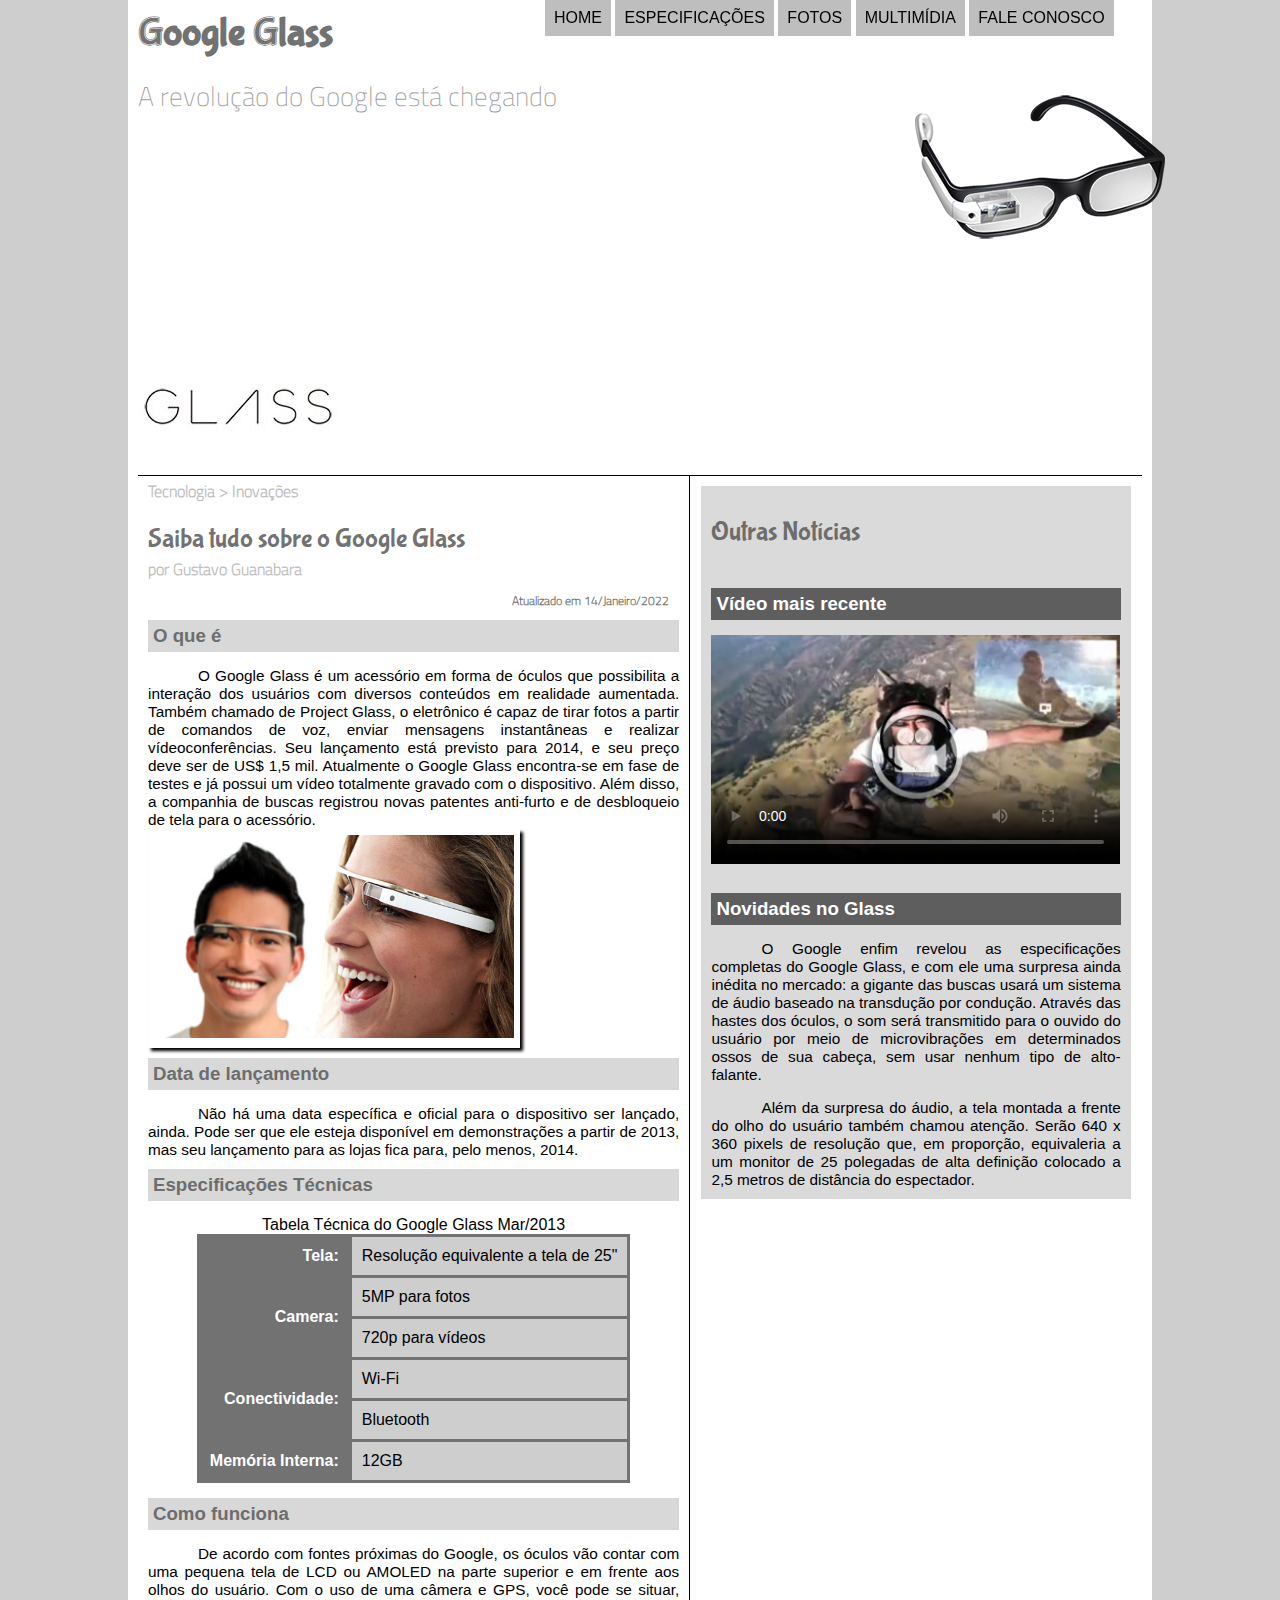
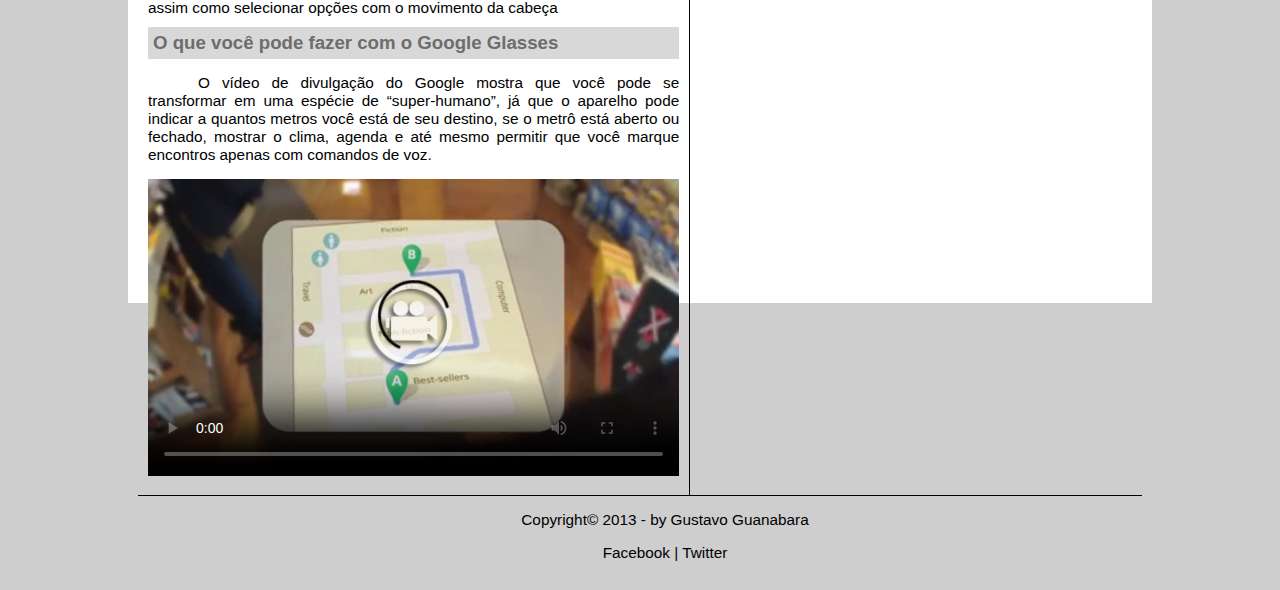
<file: index.html>
<!DOCTYPE html>
<html lang="pt-br">
<head>
    <meta charset="UTF-8">
    <meta http-equiv="X-UA-Compatible" content="IE=edge">
    <meta name="viewport" content="width=device-width, initial-scale=1.0">
    <title>Google Glass</title>

    <link rel="stylesheet" href="css/estilo.css">

    <script src="javascript/funcoes.js" defer></script>
</head>
<body>
    <div id="interface">
        <header id="cabecalho">
            <h1>Google Glass</h1>
            <h2>A revolução do Google está chegando</h2>
            <!-- <img src="images/glass-logo-peq.jpg" alt="Texto logo"> -->
            <img class="default-icon" id="menu-icon" src="images/glass-oculos-preto-med.png" alt="Logo do GLASS">
            <nav id="nav-bar">
                <menu id="menu">
                    <li onmouseout="troca_imagem('images/glass-oculos-preto-med.png')" onmouseover="troca_imagem('images/home.png');" class="menu-option"><a href="index.html">Home</a></li>
                    <li onmouseout="troca_imagem('images/glass-oculos-preto-med.png')" onmouseover="troca_imagem('images/especificacoes.png');" class="menu-option"><a href="specs.html">Especificações</a></li>
                    <li onmouseout="troca_imagem('images/glass-oculos-preto-med.png')" onmouseover="troca_imagem('images/fotos.png');" class="menu-option"><a href="fotos.html">Fotos</a></li>
                    <li onmouseout="troca_imagem('images/glass-oculos-preto-med.png')" onmouseover="troca_imagem('images/multimidia.png');" class="menu-option"><a href="multimidia.html">Multimídia</a></li>
                    <li onmouseout="troca_imagem('images/glass-oculos-preto-med.png')" onmouseover="troca_imagem('images/contato.png');" class="menu-option"><a href="fale-conosco.html">Fale conosco</a></li>
                </menu>
            </nav>
        </header>
        <main id="corpo">
            <h4>Tecnologia &gt; Inovações</h4>

            <h2>Saiba tudo sobre o Google Glass</h2>

            <div>
                <h4>por Gustavo Guanabara</h4>
                <h4 id="update">Atualizado em 14/Janeiro/2022</h4>
            </div>

            <section>
                <article id="what-is">
                    <h3>O que é</h3>
                    <p>
                        O Google Glass é um acessório em forma de óculos que possibilita a interação dos usuários com diversos conteúdos em realidade aumentada. Também chamado de Project Glass, o eletrônico é capaz de tirar fotos a partir de comandos de voz, enviar mensagens instantâneas e realizar vídeoconferências. Seu lançamento está previsto para 2014, e seu preço deve ser de US$ 1,5 mil. Atualmente o Google Glass encontra-se em fase de testes e já possui um vídeo totalmente gravado com o dispositivo. Além disso, a companhia de buscas registrou novas patentes anti-furto e de desbloqueio de tela para o acessório.
                    </p>
                    <figure class="man-woman-photo">
                        <img src="images/glass-quadro-homem-mulher.jpg" alt="Homem e mulher">
                        <figcaption>
                            <h1>Google Glass</h1>
                            <p>Uma nova maneira de ver o Mundo</p>
                        </figcaption>
                    </figure>
                </article>
                <article id="release-date">
                    <h3>Data de lançamento</h3>
                    <p>
                        Não há uma data específica e oficial para o dispositivo ser lançado, ainda. Pode ser que ele esteja disponível em demonstrações a partir de 2013, mas seu lançamento para as lojas fica para, pelo menos, 2014.
                    </p>
                </article>
                <article id="tecnic-specifications">
                    <h3>Especificações Técnicas</h3>
                    <p>
                        <table id="glass-specs">
                            <caption>Tabela Técnica do Google Glass Mar/2013</caption>
                            <tr>
                                <td class="right">Tela:</td>
                                <td class="item">Resolução equivalente a tela de 25"</td>
                            </tr>
                            <tr>
                                <td class="right" rowspan="2">Camera:</td>
                                <td class="item">5MP para fotos</td>
                            </tr>
                            <tr>
                                <td class="item">720p para vídeos</td>
                            </tr>
                            <tr>
                                <td class="right" rowspan="2">Conectividade:</td>
                                <td class="item">Wi-Fi</td>
                            </tr>
                            <tr>
                                <td class="item">Bluetooth</td>
                            </tr>
                            <tr>
                                <td class="right">Memória Interna:</td>
                                <td class="item">12GB</td>
                            </tr>
                        </table>
                    </p>
                </article>
                <article id="how-it-works">
                    <h3>Como funciona</h3>
                    <p>
                        De acordo com fontes próximas do Google, os óculos vão contar com uma pequena tela de LCD ou AMOLED na parte superior e em frente aos olhos do usuário. Com o uso de uma câmera e GPS, você pode se situar, assim como selecionar opções com o movimento da cabeça
                    </p>
                </article>
                <article id="what-i-can-do">
                    <h3>O que você pode fazer com o Google Glasses</h3>
                    <p>
                        O vídeo de divulgação do Google mostra que você pode se transformar em uma espécie de “super-humano”, já que o aparelho pode indicar a quantos metros você está de seu destino, se o metrô está aberto ou fechado, mostrar o clima, agenda e até mesmo permitir que você marque encontros apenas com comandos de voz.
                    </p>
                    <video poster="images/video-mini01.jpg" controls preload="metadata">
                        <source src="videos/one-day.mp4" type="video/mpeg">
                    </video>
                </article>
            </section>
        </main>
        <aside id="lateral">
            <section>
                <h2>Outras Notícias</h2>
                <h3>Vídeo mais recente</h3>
                <video controls preload="metadata" poster="images/video-mini02.jpg">
                    <source src="videos/how-it-feels.mp4" type="video/mpeg">
                </video>
                <h3>Novidades no Glass</h3>
                <p>
                    O Google enfim revelou as especificações completas do Google Glass, e com ele uma surpresa ainda inédita no mercado: a gigante das buscas usará um sistema de áudio baseado na transdução por condução. Através das hastes dos óculos, o som será transmitido para o ouvido do usuário por meio de microvibrações em determinados ossos de sua cabeça, sem usar nenhum tipo de alto-falante.
                </p>
                <p>
                    Além da surpresa do áudio, a tela montada a frente do olho do usuário também chamou atenção. Serão 640 x 360 pixels de resolução que, em proporção, equivaleria a um monitor de 25 polegadas de alta definição colocado a 2,5 metros de distância do espectador.
                </p>
            </section>
        </aside>
        <footer id="rodape">
            <p>Copyright&copy; 2013 - by Gustavo Guanabara</p>
            <p>Facebook | Twitter</p>
        </footer>
    </div>
</body>
</html>
</file>
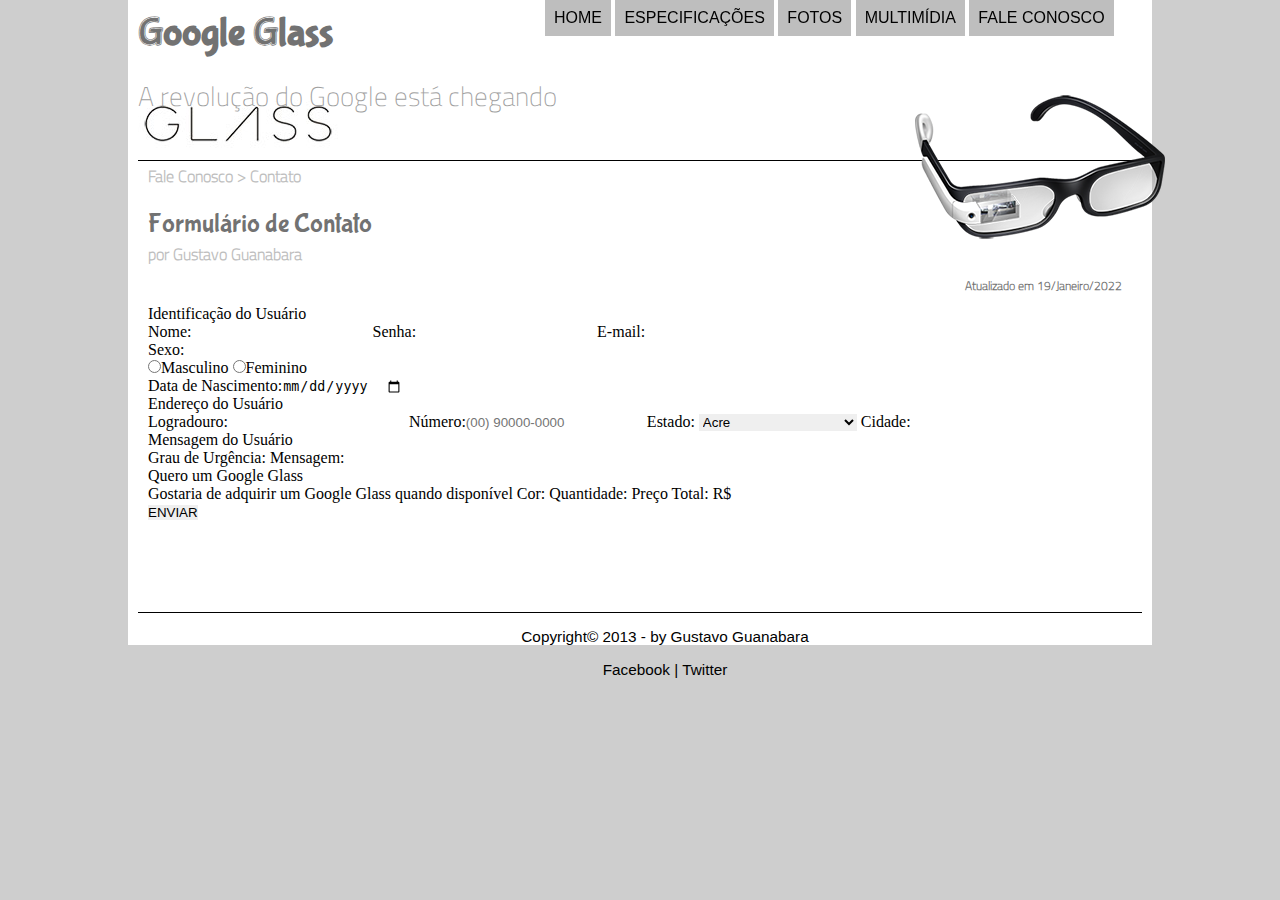
<file: fale-conosco.html>
<!DOCTYPE html>
<html lang="pt-br">
<head>
    <meta charset="UTF-8">
    <meta http-equiv="X-UA-Compatible" content="IE=edge">
    <meta name="viewport" content="width=device-width, initial-scale=1.0">
    <title>Google Glass</title>

    <link rel="stylesheet" href="css/estilo.css">
    <link rel="stylesheet" href="css/media.css">
    <link rel="stylesheet" href="css/no-index.css">

    <script src="javascript/funcoes.js" defer></script>
</head>
<body>
    <div id="interface">
        <header id="cabecalho">
            <h1>Google Glass</h1>
            <h2>A revolução do Google está chegando</h2>
            <!-- <img src="images/glass-logo-peq.jpg" alt="Texto logo"> -->
            <img class="default-icon" id="menu-icon" src="images/glass-oculos-preto-med.png" alt="Logo do GLASS">
            <nav id="nav-bar">
                <menu id="menu">
                    <li onmouseout="troca_imagem('images/glass-oculos-preto-med.png')" onmouseover="troca_imagem('images/home.png');" class="menu-option"><a href="index.html">Home</a></li>
                    <li onmouseout="troca_imagem('images/glass-oculos-preto-med.png')" onmouseover="troca_imagem('images/especificacoes.png');" class="menu-option"><a href="specs.html">Especificações</a></li>
                    <li onmouseout="troca_imagem('images/glass-oculos-preto-med.png')" onmouseover="troca_imagem('images/fotos.png');" class="menu-option"><a href="fotos.html">Fotos</a></li>
                    <li onmouseout="troca_imagem('images/glass-oculos-preto-med.png')" onmouseover="troca_imagem('images/multimidia.png');" class="menu-option"><a href="multimidia.html">Multimídia</a></li>
                    <li onmouseout="troca_imagem('images/glass-oculos-preto-med.png')" onmouseover="troca_imagem('images/contato.png');" class="menu-option"><a href="fale-conosco.html">Fale conosco</a></li>
                </menu>
            </nav>
        </header>
        <main id="corpo">
            <h4>Fale Conosco &gt; Contato</h4>

            <h2>Formulário de Contato</h2>

            <div>
                <h4>por Gustavo Guanabara</h4>
                <h4 id="update">Atualizado em 19/Janeiro/2022</h4>
            </div>

            <form action="thank-page.html" method="POST">
                <fieldset>
                    <legend>Identificação do Usuário</legend>
                        <label for="iName">Nome:</label><input id="iName" name="tName" type="text">
                        <label for="iSenha">Senha:</label><input id="iSenha" name="tSenha" type="password">
                        <label for="iEmail">E-mail:</label><input id="iEmail" name="tEmail" type="email">
                        <fieldset>
                            <legend>Sexo:</legend>
                            <input value="man" type="radio" name="tGender" id="man">Masculino
                            <input value="woman" type="radio" name="tGender"id="woman">Feminino
                        </fieldset>
                        <label for="iNasc">Data de Nascimento:</label><input id="iNasc" name="tNasc" type="date">
                </fieldset>
                <fieldset>
                    <legend>Endereço do Usuário</legend>
                        <label for="iEnd">Logradouro:</label><input type="text" id="iEnd" name="tEnd">
                        <label for="iNum">Número:</label><input type="number" id="iNum" name="tNum" placeholder="(00) 90000-0000">
                        <label for="iEst">Estado:</label>
                        <select name="tEst" id="iEst">
                            <optgroup label="Norte">
                                <option value="AC">Acre</option>
                                <option value="AM">Amazônia</option>
                                <option value="PA">Pará</option>
                                <option value="RO">Rondônia</option>
                                <option value="RR">Roraima</option>
                                <option value="AP">Amapá</option>
                                <option value="TO">Tocantins</option>
                            </optgroup>
                            <optgroup label="Nordeste">
                                <option value="CE">Ceará</option>
                                <option value="MA">Maranhão</option>
                                <option value="PI">Piauí</option>
                                <option value="BA">Bahia</option>
                                <option value="SE">Sergipe</option>
                                <option value="AL">Alagoas</option>
                                <option value="PE">Pernambuco</option>
                                <option value="PB">Paraíba</option>
                                <option value="RN">Rio Grande do Norte</option>
                            </optgroup>
                            <optgroup label="Centro-Oeste">

                            </optgroup>
                            <optgroup label="Sudeste">

                            </optgroup>
                            <optgroup label="Sul">

                            </optgroup>
                        </select>
                        Cidade:
                </fieldset>
                <fieldset>
                    <legend>Mensagem do Usuário</legend>
                        Grau de Urgência:
                        Mensagem:
                </fieldset>
                <fieldset>
                    <legend>Quero um Google Glass</legend>
                        Gostaria de adquirir um Google Glass quando disponível
                        Cor:
                        Quantidade:
                        Preço Total: R$
                </fieldset>
                <button type="submit">ENVIAR</button>
            </form>
        </main>
        <footer id="rodape">
            <p>Copyright&copy; 2013 - by Gustavo Guanabara</p>
            <p>Facebook | Twitter</p>
        </footer>
    </div>
</body>
</html>
</file>
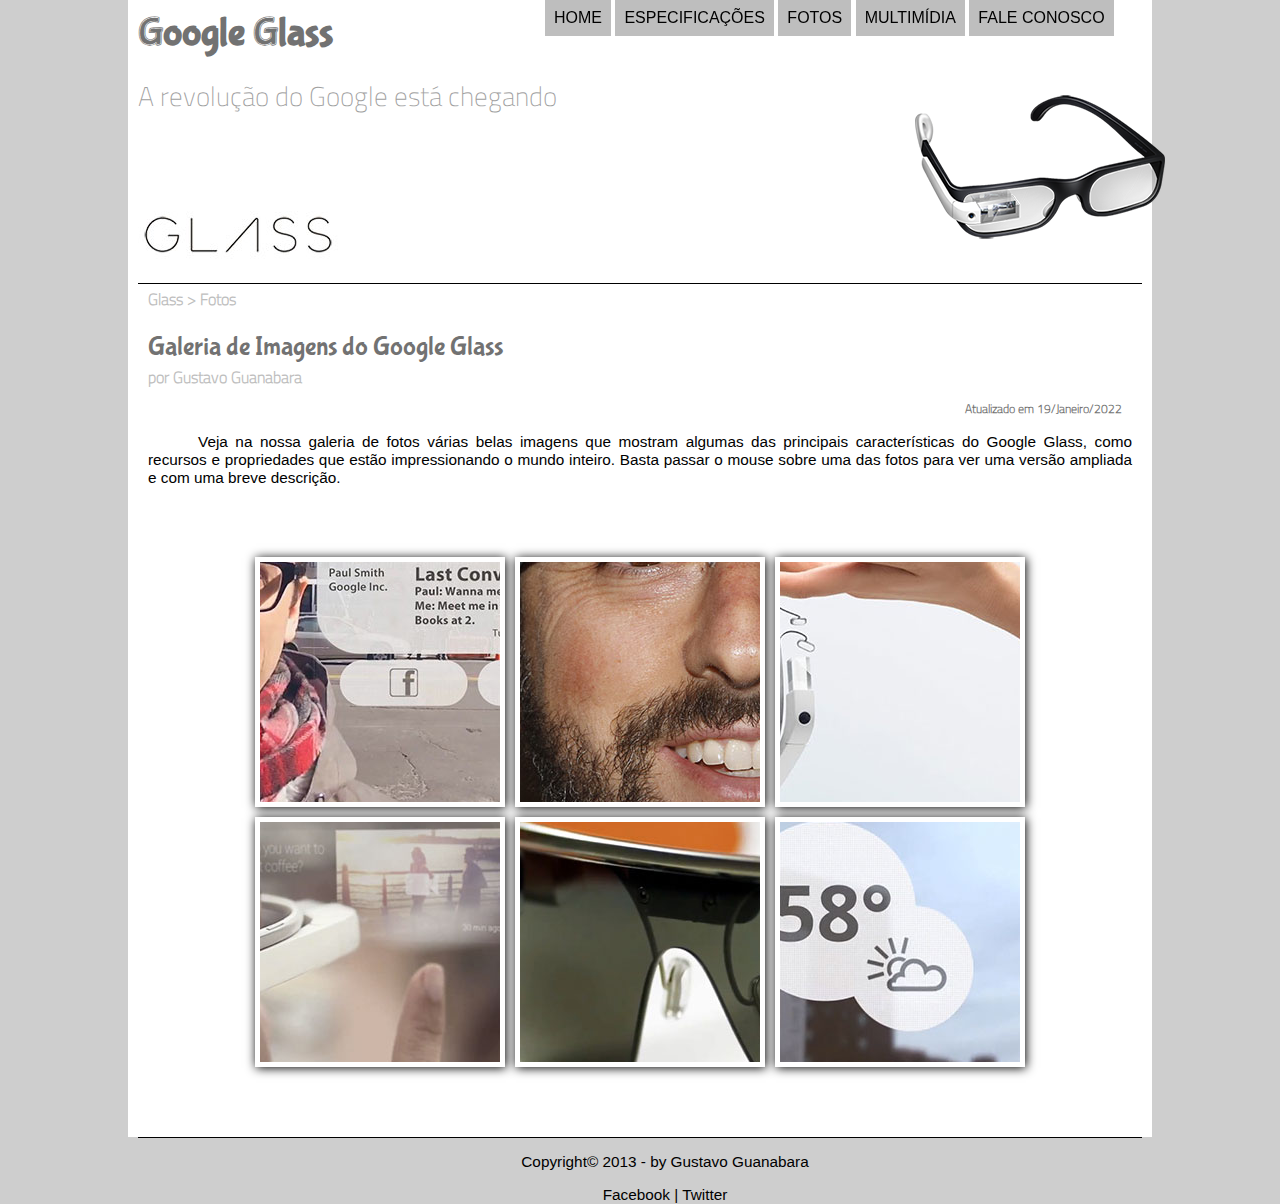
<file: fotos.html>
<!DOCTYPE html>
<html lang="pt-br">
<head>
    <meta charset="UTF-8">
    <meta http-equiv="X-UA-Compatible" content="IE=edge">
    <meta name="viewport" content="width=device-width, initial-scale=1.0">
    <title>Google Glass</title>

    <link rel="stylesheet" href="css/estilo.css">
    <link rel="stylesheet" href="css/fotos.css">
    <link rel="stylesheet" href="css/no-index.css">

    <script src="javascript/funcoes.js" defer></script>
</head>
<body>
    <div id="interface">
        <header id="cabecalho">
            <h1>Google Glass</h1>
            <h2>A revolução do Google está chegando</h2>
            <!-- <img src="images/glass-logo-peq.jpg" alt="Texto logo"> -->
            <img class="default-icon" id="menu-icon" src="images/glass-oculos-preto-med.png" alt="Logo do GLASS">
            <nav id="nav-bar">
                <menu id="menu">
                    <li onmouseout="troca_imagem('images/glass-oculos-preto-med.png')" onmouseover="troca_imagem('images/home.png');" class="menu-option"><a href="index.html">Home</a></li>
                    <li onmouseout="troca_imagem('images/glass-oculos-preto-med.png')" onmouseover="troca_imagem('images/especificacoes.png');" class="menu-option"><a href="specs.html">Especificações</a></li>
                    <li onmouseout="troca_imagem('images/glass-oculos-preto-med.png')" onmouseover="troca_imagem('images/fotos.png');" class="menu-option"><a href="fotos.html">Fotos</a></li>
                    <li onmouseout="troca_imagem('images/glass-oculos-preto-med.png')" onmouseover="troca_imagem('images/multimidia.png');" class="menu-option"><a href="multimidia.html">Multimídia</a></li>
                    <li onmouseout="troca_imagem('images/glass-oculos-preto-med.png')" onmouseover="troca_imagem('images/contato.png');" class="menu-option"><a href="fale-conosco.html">Fale conosco</a></li>
                </menu>
            </nav>
        </header>
        <main id="corpo">
            <h4>Glass &gt; Fotos</h4>

            <h2>Galeria de Imagens do Google Glass</h2>

            <div>
                <h4>por Gustavo Guanabara</h4>
                <h4 id="update">Atualizado em 19/Janeiro/2022</h4>
            </div>
            
            <p>
                Veja na nossa galeria de fotos várias belas imagens que mostram algumas das principais características do Google Glass, como recursos e propriedades que estão impressionando o mundo inteiro. Basta passar o mouse sobre uma das fotos para ver uma versão ampliada e com uma breve descrição.
            </p>

            <div class="photos-container">
                <ul class="photo-list">
                    <li class="photo-list-item"><span>Agenda e lembretes</span></li>
                    <li class="photo-list-item"><span>Sergey Brin usando o Glass</span></li>
                    <li class="photo-list-item"><span>Leve e compacto</span></li>
                    <li class="photo-list-item"><span>Sensação de uma tela de 50"</span></li>
                    <li class="photo-list-item"><span>Vários tipos de lente</span></li>
                    <li class="photo-list-item"><span>Informações importantes</span></li>
                </ul>
            </div>
        </main>
        <footer id="rodape">
            <p>Copyright&copy; 2013 - by Gustavo Guanabara</p>
            <p>Facebook | Twitter</p>
        </footer>
    </div>
</body>
</html>
</file>
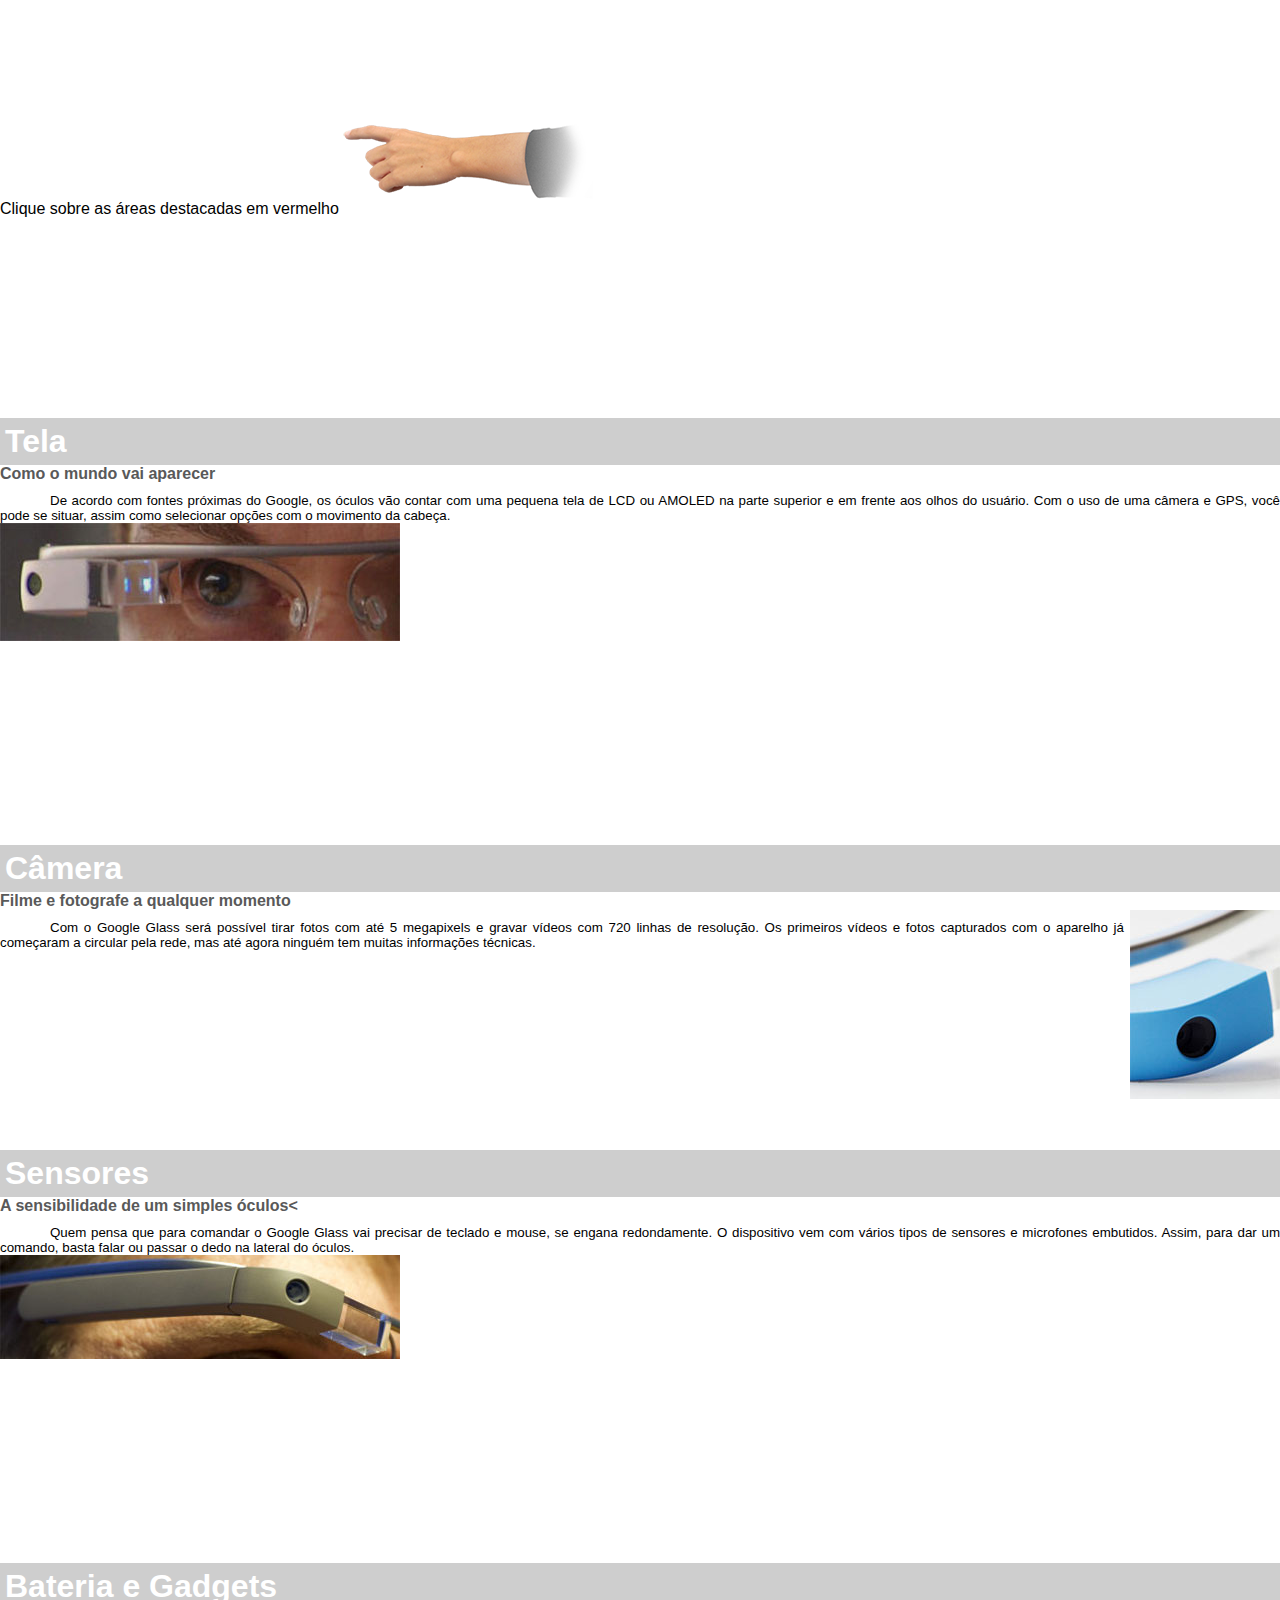
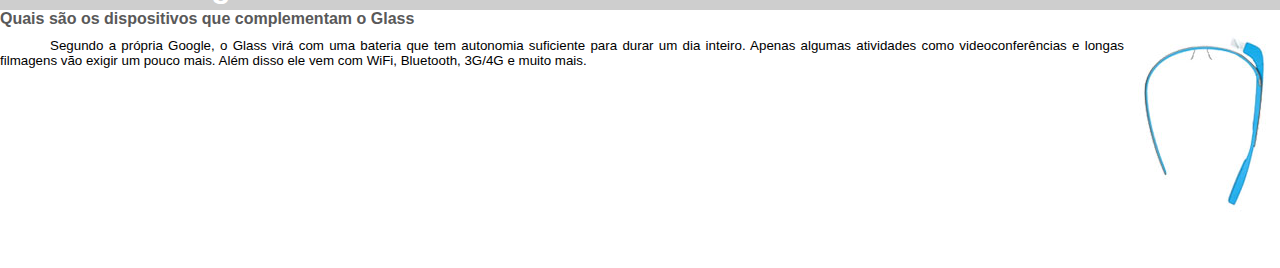
<file: google-glass.html>
<!DOCTYPE html>
<html lang="en">
<head>
    <meta charset="UTF-8">
    <meta http-equiv="X-UA-Compatible" content="IE=edge">
    <meta name="viewport" content="width=device-width, initial-scale=1.0">
    <title>Google Glass</title>

    <style>
        * {
            font-family: Arial, Helvetica, sans-serif;
            padding: 0;
            margin: 0;
            border: none;
            box-sizing: border-box;
        }

        h1 {
            background-color: #cecece;
            color: white;
            padding: 5px;
        }

        h2 {
            color: #595959;
            font-size: 12pt;
        }

        p {
            font-size: 10pt;
            text-indent: 50px;
            text-align: justify;
            margin-top: 10px;
        }

        article {
            margin-bottom: 200px;
            margin-top: 100px;
        }

        img.right {
            display: block;
            float: right;
            margin-left: 6px;
        }
    </style>
</head>
<body>
    <article id="inicio">
        Clique sobre as áreas destacadas em vermelho
        <img src="images/mao.png" alt="mão">
    </article>

    <article id="tela">
        <h1>Tela</h1>
        <h2>Como o mundo vai aparecer</h2>
        <p>
            De acordo com fontes próximas do Google, os óculos vão contar com uma pequena tela de LCD ou AMOLED na parte superior e em frente aos olhos do usuário. Com o uso de uma câmera e GPS, você pode se situar, assim como selecionar opções com o movimento da cabeça.
        </p>
        <img src="images/det-tela.jpg" alt="Tela">
    </article>

    <article id="camera">
        <h1>Câmera</h1>
        <h2>Filme e fotografe a qualquer momento</h2>
        <img src="images/det-camera.jpg" alt="Camera" class="right">
        <p>
            Com o Google Glass será possível tirar fotos com até 5 megapixels e gravar vídeos com 720 linhas de resolução. Os primeiros vídeos e fotos capturados com o aparelho já começaram a circular pela rede, mas até agora ninguém tem muitas informações técnicas.
        </p>
    </article>

    <article id="sensores">
        <h1>Sensores</h1>
        <h2>A sensibilidade de um simples óculos&lt;</h2>
        <p>
            Quem pensa que para comandar o Google Glass vai precisar de teclado e mouse, se engana redondamente. O dispositivo vem com vários tipos de sensores e microfones embutidos. Assim, para dar um comando, basta falar ou passar o dedo na lateral do óculos.
        </p>
        <img src="images/det-touch.jpg" alt="Touch">
    </article>

    <article id="bateria">
        <h1>Bateria e Gadgets</h1>
        <h2>Quais são os dispositivos que complementam o Glass</h2>
        <img src="images/det-bateria.jpg" class="right" alt="Bateria">
        <p>
            Segundo a própria Google, o Glass virá com uma bateria que tem autonomia suficiente para durar um dia inteiro. Apenas algumas atividades como videoconferências e longas filmagens vão exigir um pouco mais. Além disso ele vem com WiFi, Bluetooth, 3G/4G e muito mais.
        </p>
    </article>
</body>
</html>
</file>
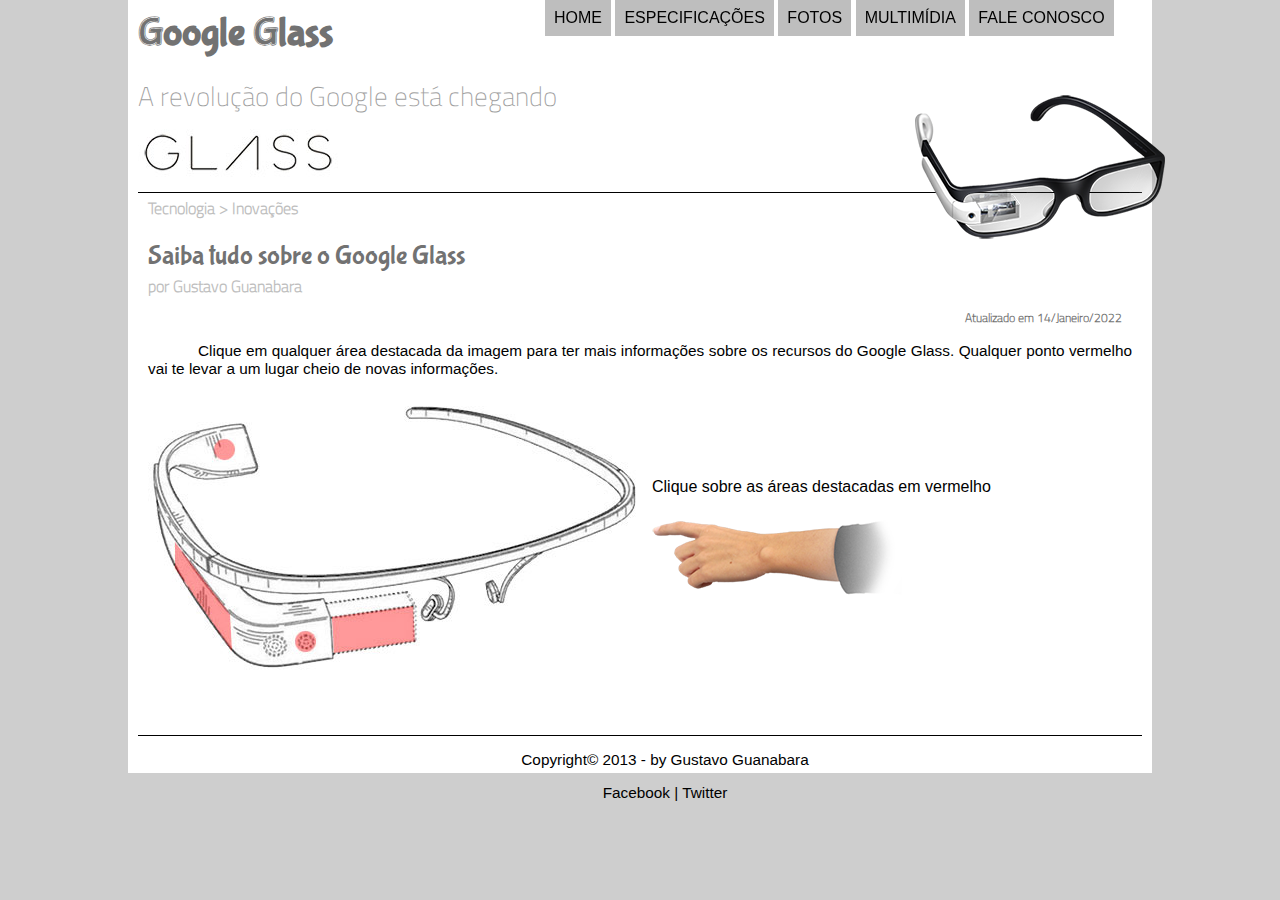
<file: specs.html>
<!DOCTYPE html>
<html lang="pt-br">
<head>
    <meta charset="UTF-8">
    <meta http-equiv="X-UA-Compatible" content="IE=edge">
    <meta name="viewport" content="width=device-width, initial-scale=1.0">
    <title>Google Glass</title>

    <link rel="stylesheet" href="css/estilo.css">
    <link rel="stylesheet" href="css/specs.css">
    <link rel="stylesheet" href="css/no-index.css">

    <script src="javascript/funcoes.js" defer></script>
</head>
<body>
    <div id="interface">
        <header id="cabecalho">
            <h1>Google Glass</h1>
            <h2>A revolução do Google está chegando</h2>
            <!-- <img src="images/glass-logo-peq.jpg" alt="Texto logo"> -->
            <img class="default-icon" id="menu-icon" src="images/glass-oculos-preto-med.png" alt="Logo do GLASS">
            <nav id="nav-bar">
                <menu id="menu">
                    <li onmouseout="troca_imagem('images/glass-oculos-preto-med.png')" onmouseover="troca_imagem('images/home.png');" class="menu-option"><a href="index.html">Home</a></li>
                    <li onmouseout="troca_imagem('images/glass-oculos-preto-med.png')" onmouseover="troca_imagem('images/especificacoes.png');" class="menu-option"><a href="specs.html">Especificações</a></li>
                    <li onmouseout="troca_imagem('images/glass-oculos-preto-med.png')" onmouseover="troca_imagem('images/fotos.png');" class="menu-option"><a href="fotos.html">Fotos</a></li>
                    <li onmouseout="troca_imagem('images/glass-oculos-preto-med.png')" onmouseover="troca_imagem('images/multimidia.png');" class="menu-option"><a href="multimidia.html">Multimídia</a></li>
                    <li onmouseout="troca_imagem('images/glass-oculos-preto-med.png')" onmouseover="troca_imagem('images/contato.png');" class="menu-option"><a href="fale-conosco.html">Fale conosco</a></li>
                </menu>
            </nav>
        </header>
        <main id="corpo">
            <h4>Tecnologia &gt; Inovações</h4>

            <h2>Saiba tudo sobre o Google Glass</h2>

            <div>
                <h4>por Gustavo Guanabara</h4>
                <h4 id="update">Atualizado em 14/Janeiro/2022</h4>
            </div>

            <p>Clique em qualquer área destacada da imagem para ter mais informações sobre os recursos do Google Glass. Qualquer ponto vermelho vai te levar a um lugar cheio de novas informações.</p>
            
            <div class="image-container">
                <img src="images/glass-esquema-marcado.jpg" id="glass" alt="Google Glass" usemap="#image-map">
                <iframe src="google-glass.html" scrolling="no" name="frame" id="frame" title="specifications"></iframe>
            </div>
            <map name="image-map">
                <area target="frame" title="gadgets" href="google-glass.html#bateria" coords="77,52,10" shape="circle">
                <area target="frame" title="sensores" href="google-glass.html#sensores" coords="29,144,83,216,83,249,25,166" shape="poly">
                <area target="frame" title="tela" href="google-glass.html#tela" coords="184,217,266,206,267,241,185,255" shape="poly">
                <area target="frame" title="camera" href="google-glass.html#camera" coords="157,244,10" shape="circle">
            </map>
        </main>
        <footer id="rodape">
            <p>Copyright&copy; 2013 - by Gustavo Guanabara</p>
            <p>Facebook | Twitter</p>
        </footer>
    </div>
</body>
</html>
</file>
<file: css/estilo.css>
@font-face {
    font-family: "Computer Font";
    src: url("../fonts/computer-font.ttf");
}
@font-face {
    font-family: "Bubble Gum";
    src: url("../fonts/bubblegum-sans-regular.otf");
}
@font-face {
    font-family: "Titillium Web";
    src: url("../fonts/TitilliumWeb-ExtraLight.ttf");
}

/* RESETANDO */
*, *::after, *::before {
    padding: 0;
    margin: 0;
    border: none;
    box-sizing: border-box;
}

html, body {
    height: 100%;
    width: 100%;
    background-color: #cecece;
    display: block;
}


/* CONFIGURANDO O BÁSICO */
#interface {
    width: 80%;
    margin: auto;
    background-color: white;
    text-align: justify;

    padding-right: 10px;
    padding-left: 10px;

    display: grid;
    grid-template-columns: 55% 45%;
    grid-template-rows: 25% auto 5%;
    grid-template-areas: 
        "header header"
        "main aside"
        "footer footer";
}


/* MENU DE NAVEGAÇÃO */
menu{
    list-style: none;
    display: block;
    position: fixed;
    top: 0px;
    right: 13%;
    font-size: 12pt;
    font-family: Arial, Helvetica, sans-serif;
    text-transform: uppercase;
    z-index: 2;
}

.menu-option {
    display: inline-block;

    padding: 9px;
    background-color: #bebebe;
    cursor: pointer;
}

.menu-option:hover {
    background-color: #9c9c9c;
}

.menu-option:active {
    background-color: #5e5e5e;
    color: white;
}

menu a {
    color: black;
    text-decoration: none;
}

menu a:visited {
    color: black;
}


/* CABEÇALHO */
header#cabecalho {
    border-bottom: 1px black solid;
    grid-area: header;
    /* background: red; */

    background-image: url("../images/glass-logo-peq.jpg");
    background-repeat: no-repeat;
    background-position: 0 90%;
}

.default-icon {
    display: block;
    right: 9%;
    top: 10%;
    position: absolute;
}


/* CORPO */
main#corpo {
    grid-area: main;
    border-right: 1px black solid;
    padding-left: 10px;
    padding-right: 10px;
    /* background: blue; */
}

section {
    width: 100%;
}


/* TÍTULOS */
h1 {
    font-family: "Bubble Gum";
    color: #727272;
    font-size: 30pt;
    margin-top: 10px;
}

h2 {
    font-family: 'Titillium Web', sans-serif;
    color: #a0a0a0;
    font-size: 20pt;
    font-weight: lighter;
    margin-bottom: 10%;
    margin-top: 20px;
}

main h2 {
    font-family: "Bubble Gum";
    color: #727272;
    font-size: 20pt;
    margin-bottom: 0px;
}

#update {
    text-align: right;
    margin-right: 10px;
    font-size: 9pt;
    color: black;
    color: rgb(114, 114, 114);
}

h3 {
    background-color: #d8d8d8;
    color: #6d6d6d;
    font-size: 14pt;
    font-family: Arial, Helvetica, sans-serif;
    padding: 5px;
    margin-top: 10px;
    font-weight: bolder;
}

h4 {
    color: #bebebe;
    font-family: "Titillium Web", sans-serif;
    font-size: 12pt;
    margin-bottom: 10px;
    margin-top: 3px;
}

p {
    font-family: Arial, Helvetica, sans-serif;
    text-indent: 50px;
    font-size: 11.5pt;
    font-weight: normal;
    margin-top: 15px;
}

/* MAN WOMAN IMAGE */
.man-woman-photo {
    box-shadow: black 3px 3px 3px;
    border: 6px #ffffff solid;
    position: relative;
    width: 70%;
}

.man-woman-photo img {
    width: 100%;
}

.man-woman-photo figcaption {
    color: white;
    font-family: Arial, Helvetica, sans-serif;
    position: absolute;
    top: 0px;
    width: 100%;
    height: 100%;
    opacity: 0;
    background-color: rgba(0, 0, 0, 0.452);
    transition: opacity 1s;
}

.man-woman-photo figcaption:hover {
    opacity: 1;
}

.man-woman-photo figcaption h1 {
    color: white;
    padding: 5px;
}


/* TABELAS */
table#glass-specs {
    font-family: Arial, Helvetica, sans-serif;
    border-spacing: 0;
    margin: auto;
    border-collapse: collapse;
}

table#glass-specs td {
    border: 3px rgb(114, 114, 114) solid;
    font-size: 12pt;
    padding: 10px;
}

td.right {
    font-weight: bolder;
    text-align: right;
    background-color: rgb(114, 114, 114);
    color: white;
}

td.item {
    color: black;
    background-color: #cecece;
}


/* MIDIA */
video {
    width: 100%;
    margin-top: 15px;
    margin-bottom: 15px;
}


/* LATERAL */
aside#lateral {
    grid-area: aside;
    width: 100%;
    /* background: yellow; */
}

aside#lateral section {
    background-color: #dadada;
    padding: 10px;
    width: 95%;
    margin: 10px auto;
}

aside#lateral section h2 {
    font-family: "Bubble Gum";
    color: #6d6d6d;
}

aside#lateral section h3 {
    color: #ffffff;
    background-color: #5e5e5e;
}

/* RODA-PÉ */
footer#rodape {
    grid-area: footer;
    text-align: center;
    border-top: 1px black solid;
    /* background: green; */
}
</file>
<file: css/media.css>
.audio-video-container {
    background: url("../images/radio-tv.png") no-repeat;
    background-size: 100% 100%;
    height: 500px;
    width: 70%;

    margin: 50px auto;
    position: relative;
}

#video {
    position: absolute;
    width: 50%;
    border-radius: 10px;
    left: 9.5%;
    top: 17%;
}

#audio {
    position: absolute;
    width: 34%;

    right: 2.54%;
    bottom: 6%;
}
</file>
<file: css/no-index.css>
/* CONFIGURANDO O BÁSICO */
#interface {
    width: 80%;
    margin: auto;
    background-color: white;
    text-align: justify;

    padding-right: 10px;
    padding-left: 10px;

    display: grid;
    grid-template-columns: 55% 45%;
    grid-template-rows: 25% auto 5%;
    grid-template-areas: 
        "header header"
        "main main"
        "footer footer";
}

main#corpo {
    grid-area: main;
    border-right: none;
    padding-left: 10px;
    padding-right: 10px;
    /* background: blue; */
}
</file>
<file: css/fotos.css>
.photo-list {
    margin-top: 70px;
    margin-bottom: 70px;

    gap: 10px;

    list-style: none;
    display: flex;
    flex-wrap: wrap;

    justify-content: center;
    align-items: center;
}

.photos-container {
    width: 80%;
    margin: auto;
}

span {
    position: absolute;
    opacity: 0;
    font-family: Arial, Helvetica, sans-serif;
    color: white;
    font-size: 9pt;
    padding: 5px;
    bottom: 10px;
    background-color: #0000007e;

    transition: opacity 0.5s;
}

/* items */
.photo-list-item {
    position: relative;
    width: 250px;
    height: 250px;
    border: 5px solid white;
    box-shadow: black 1px 1px 10px;

    background-position: 50% 50%;

    transition: transform 0.5s, background-position 0.5s;
}
.photo-list-item:hover {
    background-size: 100% 100%;
    transform: scale(1.3);
    z-index: 1;
}
.photo-list-item:hover span {
    opacity: 1;
}


.photo-list-item:nth-child(1) {
    background-image: url("../images/galeria-01.jpg");
    background-repeat: no-repeat;
}

.photo-list-item:nth-child(2) {
    background-image: url("../images/galeria-02.jpg");
    background-repeat: no-repeat;
}

.photo-list-item:nth-child(3) {
    background-image: url("../images/galeria-03.jpg");
    background-repeat: no-repeat;
}

.photo-list-item:nth-child(4) {
    background-image: url("../images/galeria-04.jpg");
    background-repeat: no-repeat;
}

.photo-list-item:nth-child(5) {
    background-image: url("../images/galeria-05.jpg");
    background-repeat: no-repeat;
}

.photo-list-item:nth-child(6) {
    background-image: url("../images/galeria-06.jpg");
    background-repeat: no-repeat;
}
</file>
<file: css/specs.css>
section {
    width: 100%;
}


/* IFRAME */
iframe {
    height: 300px;
    width: 45%;
    overflow: hidden;
}
</file>
